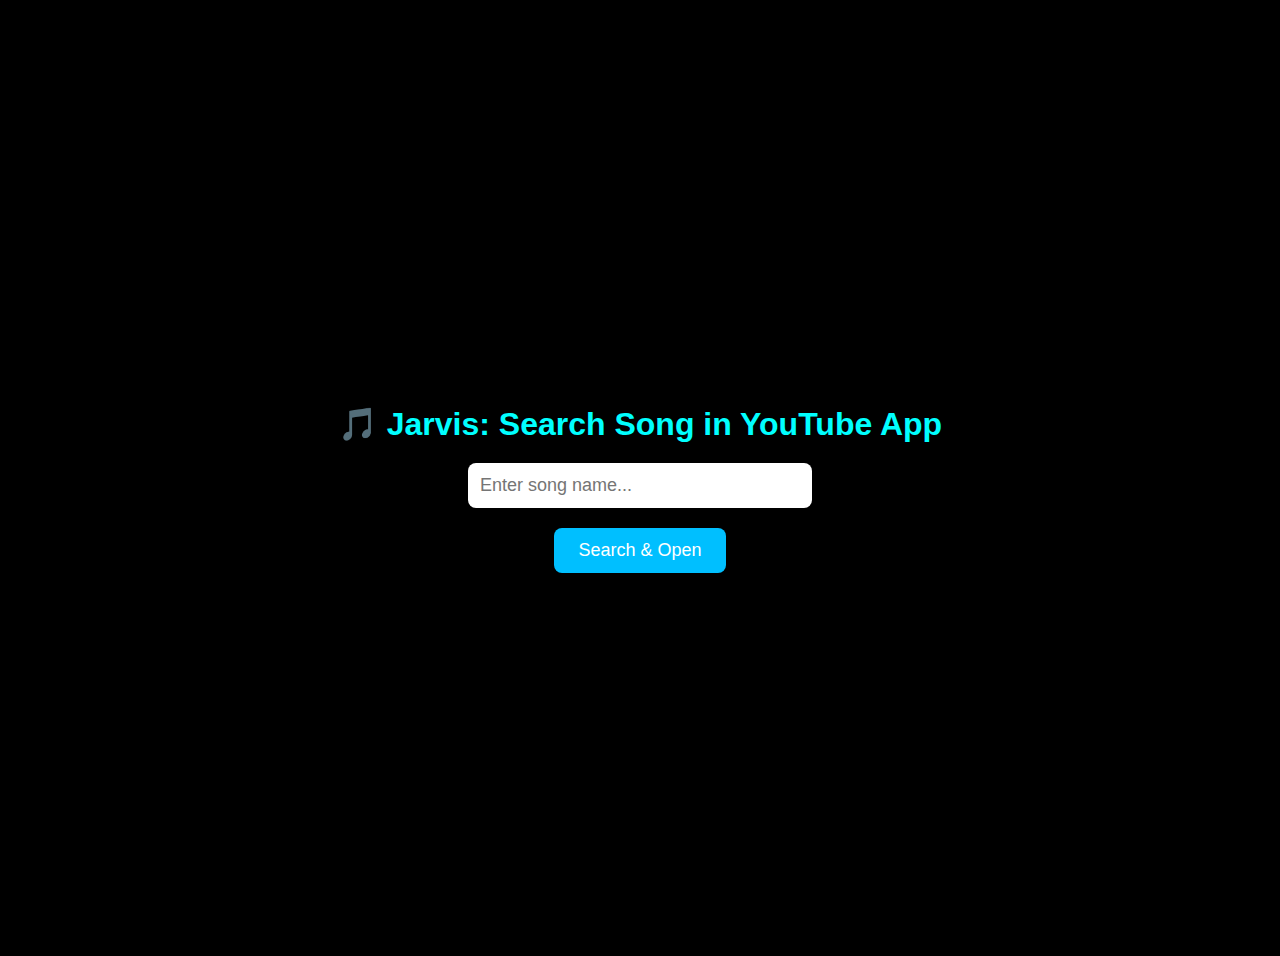
<file: index.html>
<!DOCTYPE html>
<html lang="en">
<head>
  <meta charset="UTF-8" />
  <title>🎧 Jarvis YouTube App Launcher</title>
  <meta name="viewport" content="width=device-width, initial-scale=1.0" />
  <link rel="stylesheet" href="style.css" />
</head>
<body>
  <h1>🎵 Jarvis: Search Song in YouTube App</h1>
  <input type="text" id="songInput" placeholder="Enter song name..." />
  <button onclick="openYouTubeApp()">Search & Open</button>

  <script src="script.js"></script>
</body>
</html>
</file>
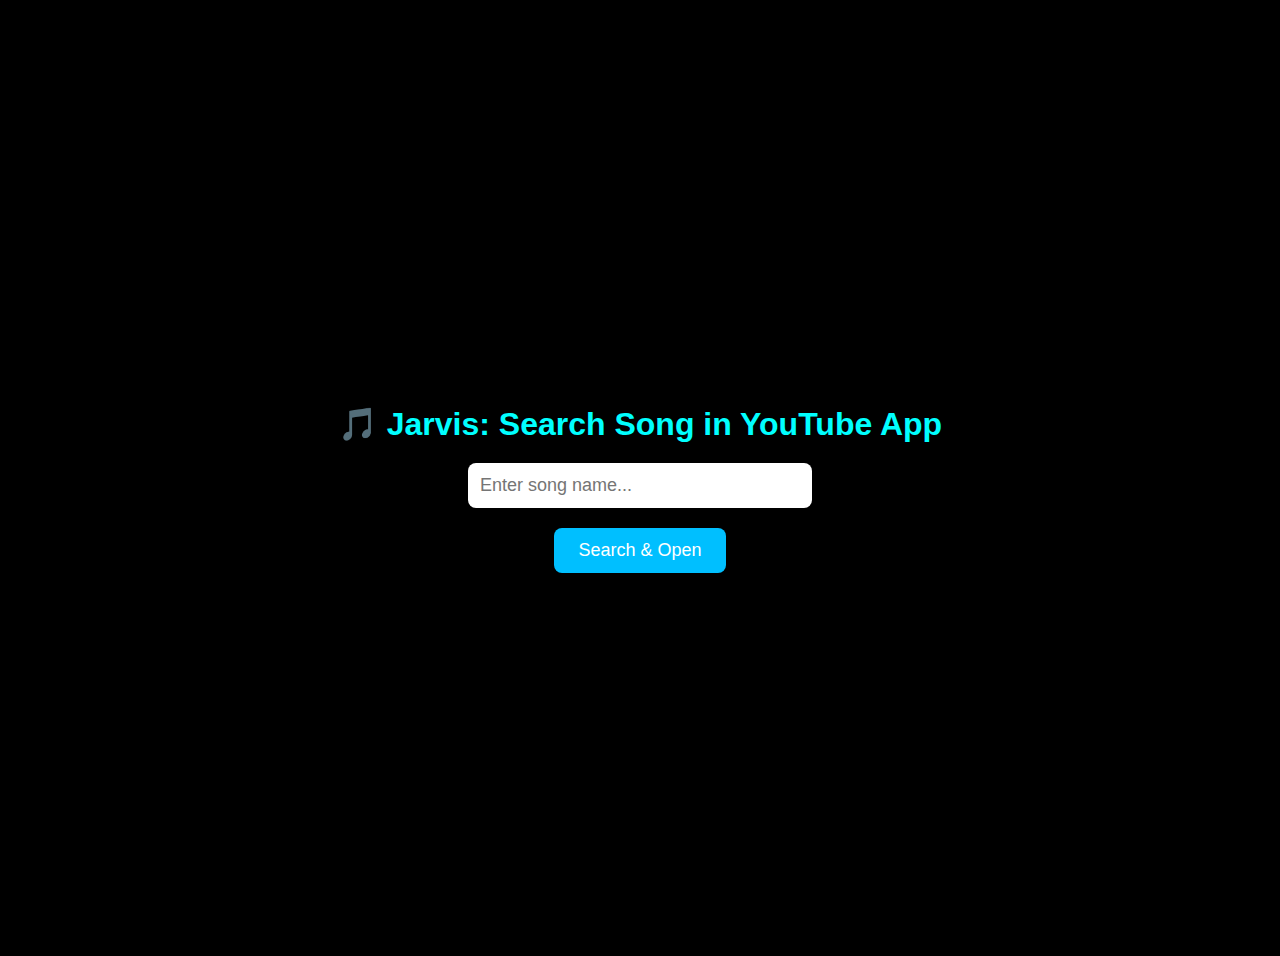
<file: jarvis_youtube.html>
<!DOCTYPE html>
<html lang="en">
<head>
  <meta charset="UTF-8" />
  <title>🎧 Jarvis YouTube App Launcher</title>
  <meta name="viewport" content="width=device-width, initial-scale=1.0" />
  <style>
    body {
      background: #000000;
      color: #00ffff;
      font-family: 'Segoe UI', sans-serif;
      display: flex;
      flex-direction: column;
      align-items: center;
      justify-content: center;
      height: 100vh;
      text-align: center;
      padding: 20px;
    }
    h1 {
      color: #00ffff;
      margin-bottom: 20px;
    }
    input {
      width: 80%;
      max-width: 320px;
      padding: 12px;
      font-size: 18px;
      border-radius: 8px;
      border: none;
    }
    button {
      margin-top: 20px;
      padding: 12px 24px;
      font-size: 18px;
      background-color: #00bfff;
      color: white;
      border: none;
      border-radius: 8px;
      cursor: pointer;
    }
    button:hover {
      background-color: #0099cc;
    }
  </style>
</head>
<body>
  <h1>🎵 Jarvis: Search Song in YouTube App</h1>
  <input type="text" id="songInput" placeholder="Enter song name..." />
  <button onclick="openYouTubeApp()">Search & Open</button>

  <script>
    function openYouTubeApp() {
      const song = document.getElementById("songInput").value.trim();
      if (!song) {
        alert("Please enter a song name");
        return;
      }

      // Mobile YouTube link to trigger app (if allowed by Android)
      const youtubeLink = `https://m.youtube.com/results?search_query=${encodeURIComponent(song)}`;

      // Open in new tab (Android usually prompts to open in YouTube app)
      window.open(youtubeLink, "_blank");
    }
  </script>
</body>
</html>
</file>
<file: style.css>
body {
  background: #000000;
  color: #00ffff;
  font-family: 'Segoe UI', sans-serif;
  display: flex;
  flex-direction: column;
  align-items: center;
  justify-content: center;
  height: 100vh;
  text-align: center;
  padding: 20px;
}

h1 {
  color: #00ffff;
  margin-bottom: 20px;
}

input {
  width: 80%;
  max-width: 320px;
  padding: 12px;
  font-size: 18px;
  border-radius: 8px;
  border: none;
}

button {
  margin-top: 20px;
  padding: 12px 24px;
  font-size: 18px;
  background-color: #00bfff;
  color: white;
  border: none;
  border-radius: 8px;
  cursor: pointer;
}

button:hover {
  background-color: #0099cc;
}
</file>
